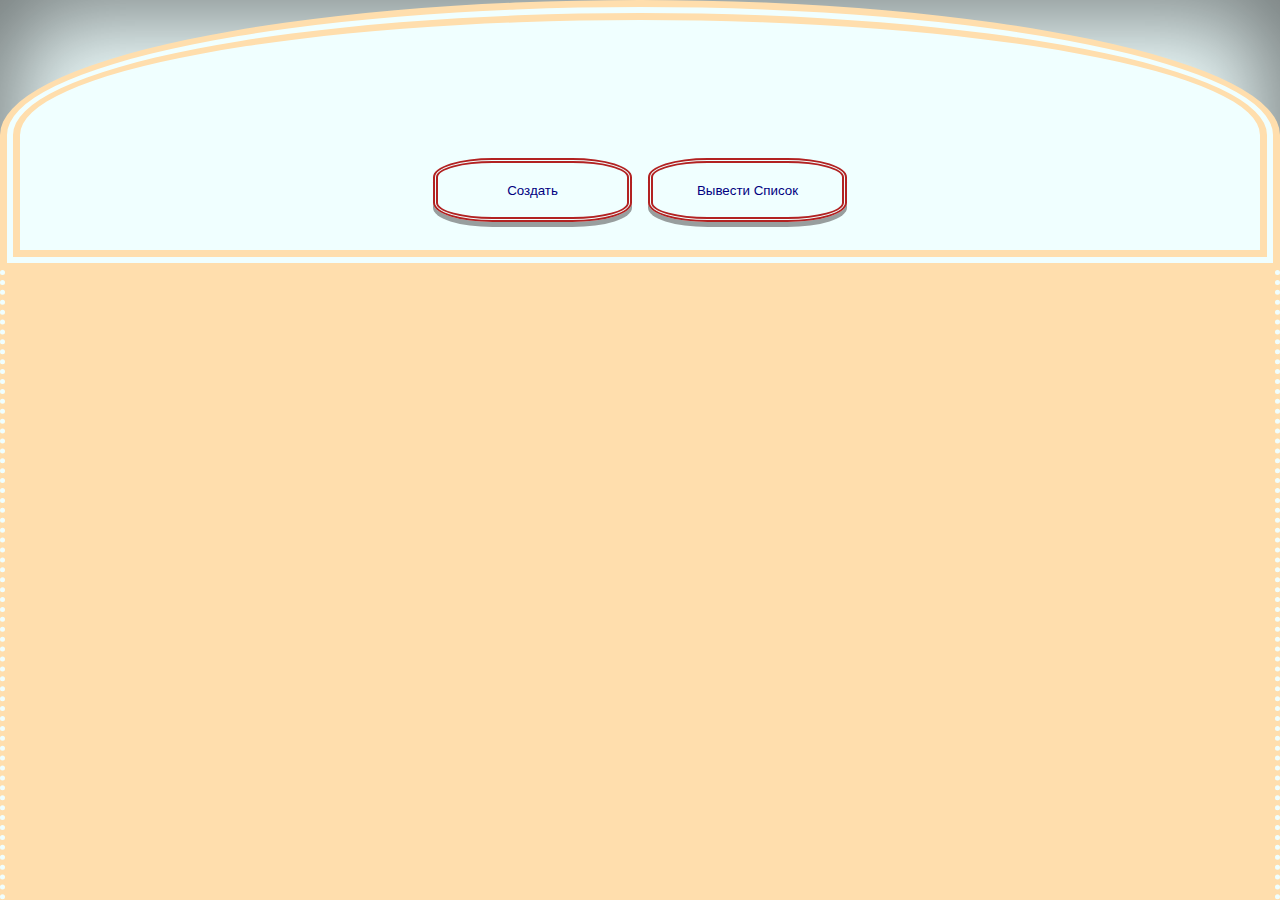
<file: INDEX.html>
<!DOCTYPE html>
<html>

<head>
    <meta charset="UTF-8">
    <meta name="viewport" content="width=device-width, initial-scale=1.0">
    <link href="STYLES/INDEX.CSS" rel="stylesheet">
    <link href="STYLES/all.css" rel="stylesheet">
    <title>Волков:ТЗ:записная книжка</title>
</head>

<body>
    <header>
        <div></div>
        <div>
            <div></div>
            <div>
                <button>Создать</button>
                <button>Вывести Список</button> 
            </div>
            <div></div>
        </div>
    </header>
    <main>
        <div class="dropmenu">
            <div>
                <input type="text" placeholder="текст для поиска">
                <button>поиск</button>
            </div>
            <div class="returnPHONES">
            </div>
        </div>
    </main>
</body>
<script src="SCRIPTS_CLIENT/ajax.js"></script>
<script src="https://code.jquery.com/jquery-3.6.0.js"></script>
<script src="SCRIPTS_CLIENT/INDEXs.js"></script>

</html>
</file>
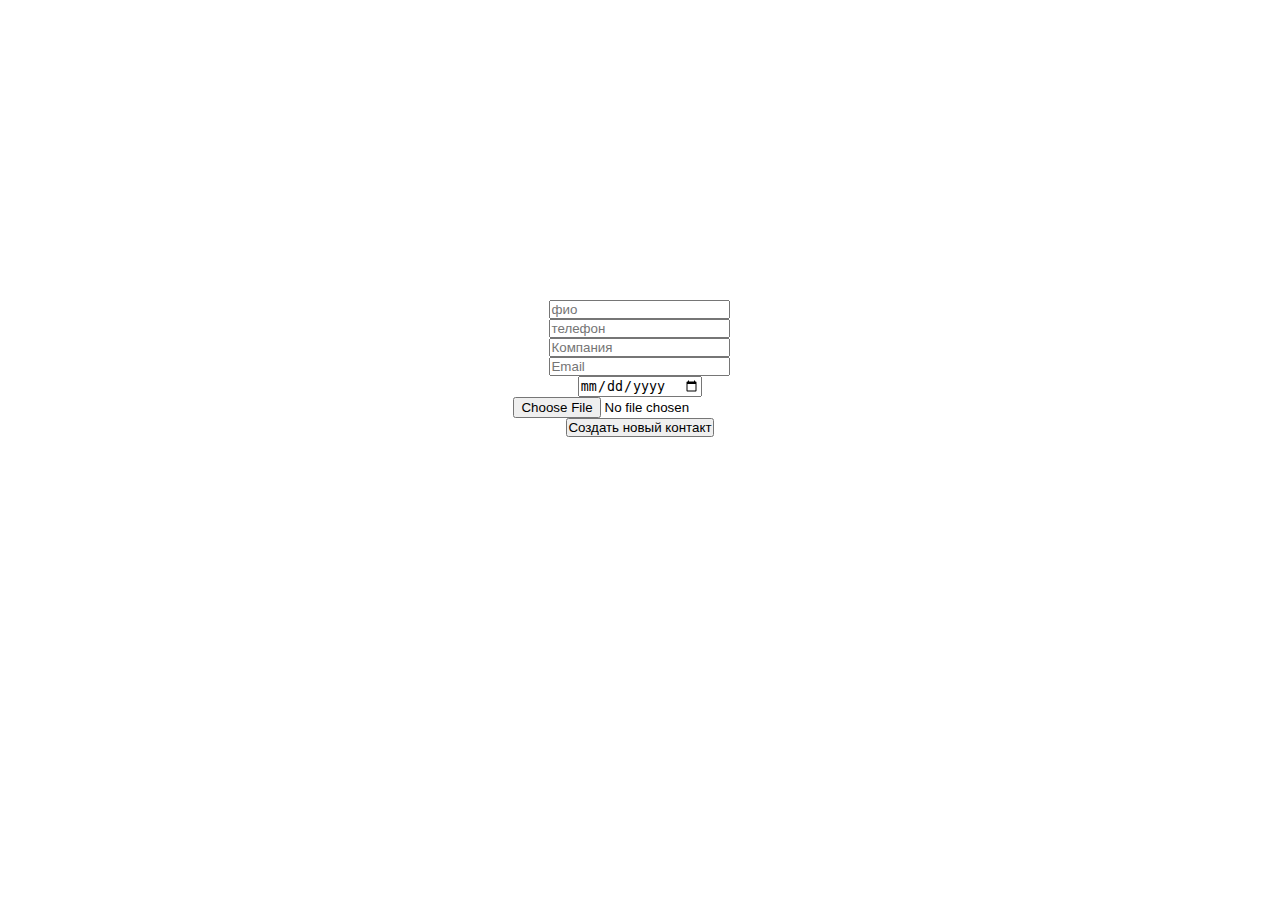
<file: create.html>
<!DOCTYPE html>
<html>

<head>
    <meta charset="UTF-8">
    <meta name="viewport" content="width=device-width, initial-scale=1.0">
    <link href="STYLES/all.css" rel="stylesheet">
    <title>Document</title>
</head>

<body>
        <form>
            <input required placeholder="фио" name='input_create[FNP]'><br>
            <input required placeholder="телефон" name='input_create[PHONE]'><br>
            <input placeholder="Компания" name='input_create[COMP]'><br>
            <input required placeholder="Email" name='input_create[Email]'><br>
            <input placeholder="ДАта рождения" type="date" name='input_create[BirthDay]'><br>
            <input  placeholder="фото" type="file" accept='image/*' name='img[]'><br>
            <button>Создать новый контакт</button>
        </form>
</body>
<script src="https://code.jquery.com/jquery-3.6.0.js"></script>
<script>
    $("body").on("submit","form",function(){
            var data = new FormData($("form")[0]);//собираем данные из формы
            $.ajax({//запрос
                url:"/API/notebook/manipulator.php",
                type: 'POST',
                processData: false,
                contentType: false,
                dataType : 'json',
                data:data,
                complete:function(){
                    location.href="/";//переносим пользователя на главную
                }
            })
            return false;
        })
</script>
<style>
    body{
        display: grid;
        grid-template-columns: 1fr 1fr 1fr;
        grid-template-rows: 1fr 1fr 1fr;
    }
    form{
        grid-area: 2/2;
        text-align:CENTER ;
    }
</style>
</html>
</file>
<file: STYLES/INDEX.CSS>
body
{
    display: grid;
    grid-template-columns: 1fr;
    grid-template-rows: 30% 70%;
    background-color: var(--bgcolor);
    box-shadow: 0px 0px 100px 15px rgba(0, 0, 0, 0.55) inset;
}
/*HEADER */
header
{
    --borderRadius:50%;
    display: grid;
    grid-template-columns: 1fr;
    grid-template-rows:60% 30%;
    border:20px var(--color1) double;
    box-shadow: 10px black;
    border-top-left-radius: var(--borderRadius);
    border-top-right-radius: var(--borderRadius);
    background-color:var(--bgcolor);
}
header>div:nth-child(2)
{
    display: grid;
    grid-template-columns: repeat(3, 1fr);
    grid-template-rows: 1fr;
}
header>div:nth-child(2)>div:nth-child(2)
{
    display:grid;
    grid-template-columns: 1fr 1fr;
    grid-template-rows: 1fr;
    gap:4%;
}
/*buttons*/
button
{
    border:5px double var(--ButtonBRcolor);
    color:var(--ButtonText);
    border-radius: 30%;
    background-color: transparent;
    box-shadow:0 var(--buttonDebth) rgba(99, 99, 99, 0.623);
    margin-bottom: var(--buttonDebth);
}
button:hover
{
    font-weight: bolder;
    background-color: transparent;
    border-width: 7px;
    box-shadow:0 var(--buttonDebth) rgba(46, 46, 46, 0.781);
}
button:active
{
    border:5px double var(--ButtonBRcolor);
    margin-bottom:0px;
    margin-top:var(--buttonDebth);
    box-shadow:none;
    
}
button:disabled
{
    border:7px double var(--DisabledButtBRcolor)!important;
    color:var(--DISabledButtText)!important;
    background-color:rgb(186, 195, 195)!important;
    font-weight: bolder;
    margin-bottom:0px;
    margin-top:var(--buttonDebth);
    box-shadow:none;
}
/*main*/
main
{
    display:grid;
    grid-template-columns: 100%;
    grid-template-rows: 100%;
    background-color: var(--color1);
    border-left:5px dotted var(--bgcolor);
    border-right:5px dotted var(--bgcolor);
    border-top:none;
    border-bottom: none;
}
/*dialogs of main*/
main>.dropmenu
{
    
    position:static;
    background:var(--bgcolor);
    border:6px solid transparent;
    border-top:none;
}
.dropmenu
{
    display:none;
}
main>.dropmenu
{
    grid-template-columns: 1fr;
    grid-template-rows: 1fr 5fr;
}
main>.dropmenu>div:nth-child(1)
{
    display:grid;
    grid-template-columns: 1fr;
    grid-template-rows: 1fr 1fr;
}
main>.dropmenu>div:nth-child(1)
{
    border-bottom:5px solid var(--color1);
    border-bottom-left-radius: 100%;
    border-bottom-right-radius:100%;
    background-color: var(--color1);
    box-shadow: 0px 11px 22px -5px rgba(34, 60, 80, 0.5);
    z-index: 1;
}
main>.dropmenu>div:nth-child(1)>button
{
    width:10%;
    margin-left:auto;
    margin-right:auto;
    grid-area:3;
    color:var(--ButtonText);
    background-color: var(--color2);
}
main>.dropmenu>div:nth-child(1)>input
{
    background-color: transparent;
    border:none;
    border-top:1px solid var(--ButtonText);
    margin-left:10%;
    margin-right:10%;
    color:var(--ButtonText);
    text-align: center;
}
main>.dropmenu>div:nth-child(1)>input:focus
{
    outline:none;
    box-shadow: 0px 2px 4px 1px var(--ButtonText) inset;
    outline:1px var(--ButtonText) solid;
    border:none;
    color:var(--ButtonBRcolor);
}
main>.dropmenu>div:nth-child(1)>input:disabled
{
    color:var(--DISabledButtText);
}
/*dynamiccontent*/
.returnPHONES
{
    display:grid;
    grid-template-columns: repeat(3,1fr);
    grid-template-rows:repeat(auto-fill,100%);
}
.phone
{
    text-align:center;
    display:grid;
    grid-template-columns: 1fr;
    grid-template-rows: 3fr 5fr;
}
.phone>div:nth-child(1)
{
    display: grid;
    grid-template-columns: 1fr 1fr 1fr;
    grid-template-rows: 1fr;
}
.phoneIMG{
    background-size:contain;
    background-repeat: no-repeat;
    background-position: center;
}
.OHno{
    font-size: xx-large;
    grid-area:1/2;
    text-align: center;
    margin-top:25%;
}
</file>
<file: STYLES/all.css>
:root
{
    --color1:navajowhite;
    --color2:blanchedalmond;
    --bgcolor:azure;
    --buttonDebth:5px;
    --MARbuttons:67%;
    --ButtonText:navy;
    --ButtonBRcolor:firebrick;
    --DisabledButtBRcolor:rgb(129, 90, 90);
    --DISabledButtText:rgb(77, 77, 104);

}
*{margin:0px;padding:0px;}
body,html{
    width:100%;
    height:100%;
}
</file>
